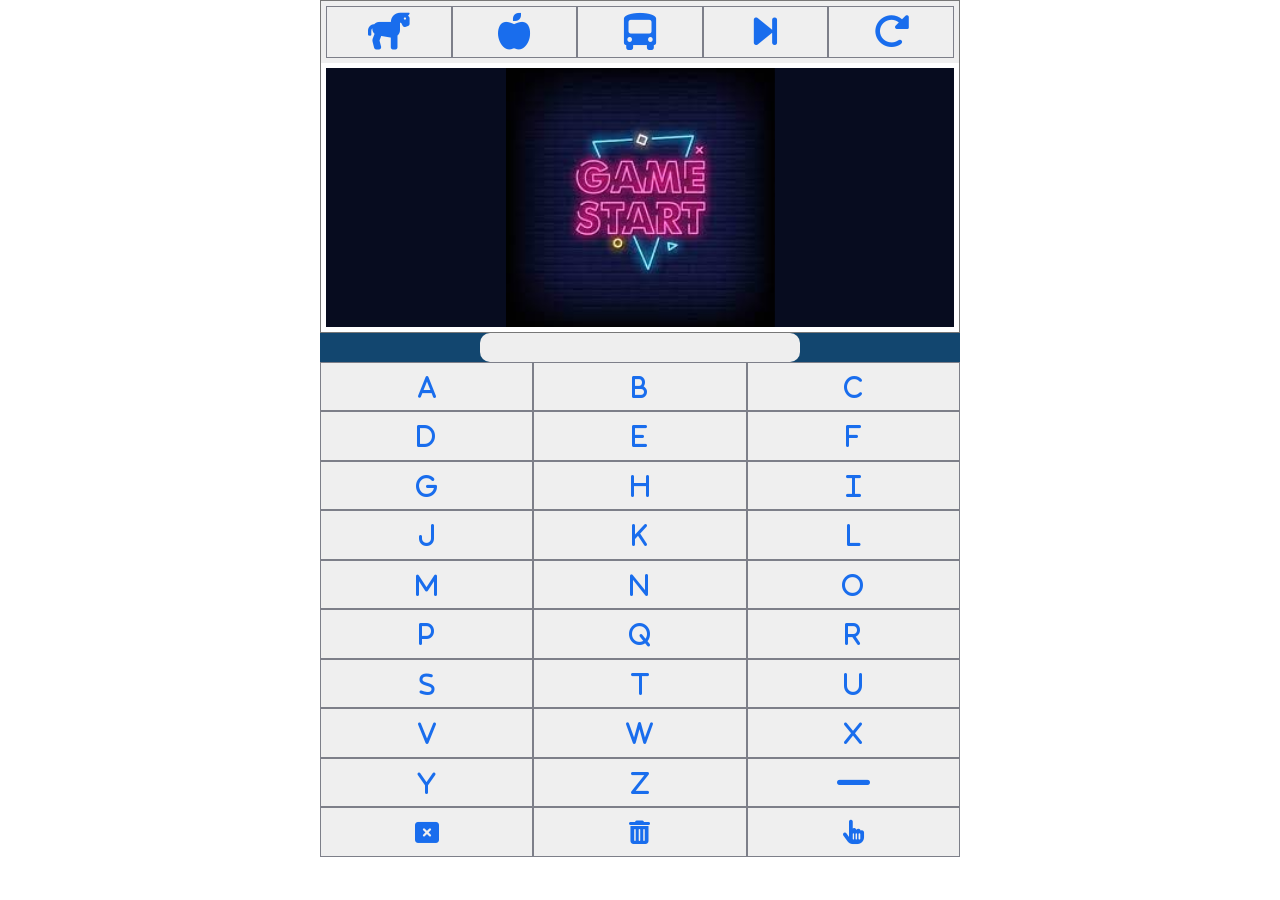
<file: index.html>
<!DOCTYPE html>
<html lang="en">
  <head>
    <meta charset="utf-8">
    <meta name="ibrahim yossef"content="write-name">
    <meta name="viewport" content="width=device-width ,height=device-height , initial-scale=1.0, maximum-scale=1.0 , minimum-scale=1.0, user-scalable=no"/>
    <title>learn</title>
    <link rel="stylesheet" href="css/all.min.css">
    <link rel="stylesheet" href="css/normalize.css"> 
    <link rel="stylesheet" href="write-name.css"> 
  </head>
  <body>          
      <section>
        <main>
           <input type="button" class="choose" title="animals" value="&#xf6f0;">
           <input type="button" class="choose" title="foods" value="&#xf5d1;" >
           <input type="button" class="choose" title="transports"value="&#xf55e;" >
           <input type="button" class="stup" value="&#xf051;">
           <input type="button" class="restart" value="&#xf2f9;">
        </main>
        <header>
            <div id = "animals" title="animals" class="animals">
                <img src="img/animals/lion.jpg"  class="lionD"  title="lion">
                <img src="img/animals/tiger.jpg" class="tigerD" title="tiger">
                <img src="img/animals/camel.jpg" class="camelD" title="camel">
                <img src="img/animals/clipart.jpg" class="clipartD" title="clipart">
                <img src="img/animals/elephant.jpg" class="elephantD" title="elephant">
                <img src="img/animals/cow.jpg" class="cowD" title="cow">
                <img src="img/animals/eagle.jpg" class="eagleD" title="eagle">
                <img src="img/animals/bafellow.jpg" class="bafellowD" title="bafellow">
                <img src="img/animals/rooster.jpg" class="roosterD" title="rooster">
                <img src="img/animals/bear.jpg"  class="bearD" title="bear">
                <img src="done.webp"   title="welldone">
            </div>
            <div id = "foods" title="foods" class="foods">
    
                <img src="img/foods/Carrots.jpg" class="carrot"   title="carrots">
                <img src="img/foods/garlic.jpg"  title="garlic">
                <img src="img/foods/green-onion.jpg"  title="green onion">
                <img src="img/foods/lettuce.jpg"  title="lettuce">
                <img src="img/foods/mango.jpg" title="mango">
                <img src="img/foods/pineapple.jpg"  title="pineapple">
                <img src="img/foods/potatos.jpg"  title="potatos">
                <img src="img/foods/strawberry.jpg"   title="strawberry">
                <img src="img/foods/tomatoes.jpg"   title="tomatoes">
                <img src="img/foods/watermelon.jpg"   title="watermelon">
                <img src="done.webp"   title="welldone">
            </div> 
            <div id = "transports" title="transports" class="transports" >
                <img src="img/transports/bicycle.jpg" class="bicycle"   title="bicycle">
                <img src="img/transports/bus.jpg"  title="bus">
                <img src="img/transports/car.jpg"  title="car">
                <img src="img/transports/metro.jpg"  title="metro">
                <img src="img/transports/motorcycle.jpg" title="motorcycle">
                <img src="img/transports/plane.jpg"  title="plane">
                <img src="img/transports/taxi.jpg"  title="taxi">
                <img src="img/transports/tractor.jpg"   title="tractor">
                <img src="img/transports/trailer.jpg"   title="trailer">
                <img src="img/transports/train.jpg"   title="train">
                <img src="done.webp"   title="welldone">
            </div> 
        </header>
        <article class="screen"><input id="screen" value=""></article>
        <form class="form">
            <button type="button" value="a">a</button>
            <button type="button" value="b">b</button>
            <button type="button" value="c">c</button>
            <button type="button" value="d">d</button>
            <button type="button" value="e">e</button>
            <button type="button" value="f">f</button>
            <button type="button" value="g">g</button>
            <button type="button" value="h">h</button>
            <button type="button" value="i">i</button>
            <button type="button" value="j">j</button>
            <button type="button" value="k">k</button>
            <button type="button" value="l">l</button>
            <button type="button" value="m">m</button>
            <button type="button" value="n">n</button>
            <button type="button" value="o">o</button>
            <button type="button" value="p">p</button>
            <button type="button" value="q">q</button>
            <button type="button" value="r">r</button>
            <button type="button" value="s">s</button>
            <button type="button" value="t">t</button>
            <button type="button" value="u">u</button>
            <button type="button" value="v">v</button>
            <button type="button" value="w">w</button>
            <button type="button" value="x">x</button>
            <button type="button" value="y">y</button>
            <button type="button" value="z">z</button>
            <button type="button" value=" " class="awesome space">&#xf068;</button>
            <button type="button"  class="close awesome">&#xf410;</button>
            <button type="button"  class="clear awesome">&#xf2ed;</button>
            <input type="button" value="&#xf25a;" class="input awesome">
        </form>
    </section>   
      <script src="write-name.js"></script>
  </body>    
</html>
</file>
<file: write-name.css>
body ,*{
    box-sizing: border-box;
    font-weight: 900 !important;
    text-transform: capitalize !important;
    font-family:'Font Awesome 6 Free', "taoma" , sans-serif  ;
}
body{
    margin: 0;
} 
input,button{
    border: 0.5px solid rgb(7 12 31 / 49%);
    border-radius : 0;
    -webkit-border-radius:0 ;
    -moz-border-radius:0 ;
    -o-border-radius:0 ;

    -webkit-appearance: none;
    -moz-appearance: none;
    -o-appearance: none;
    appearance: none;

    line-height: 0px ;
    font-weight: 900;
    font-size: 1.5rem;
    font-family:'Font Awesome 6 Free', "taoma" , sans-serif  ;
    color: #196ded ;
    padding: 2px;
    text-transform: capitalize;

    min-height: 1.8rem;
    
}
button.awesome , input.awesome {
    font-weight: 700;
    font-size: 1.5rem;
}

button.awesome.space{
    font-size: 2.5rem;
}
/*/////////////*/
section{
   width: 50vw; 
    margin: 0 auto;
    height: 100vh;
}
@media only screen and (max-width: 1000px) {
    section{
        width: 90vw; 
     }
}
main{
    display: flex;
    width: 100%;
    padding: 5px;
    border:1px solid #777;
    border-bottom-width: 0;
    background: rgb(239, 239, 239);
}
main * {
    flex: 1;
    padding:25px 1px 25px 1px;
    font-family: 'Font Awesome 6 Free';
    font-weight: 700;
    font-size: 2.3rem;
}
header{
    height: 30vh;
    padding: 5px;
    border:1px solid #777;
    border-top-width: 0;
    position: relative;
    background: rgb(7 12 31);
    background-image: url("start.jpg");
    background-repeat: no-repeat;
    background-clip: content-box;
    background-size: contain;
    background-position: 50% ;

}
header div {
    width: 100%;
    height: 100%;
    position: absolute;
    top:0;
    left:0;
    display: none;
}
header div:nth-child(1){
    z-index: 3;
}
header div:nth-child(2){
    z-index: 2;
}
header div:nth-child(3){
    z-index: 1;
}
div img {
    width: 100%;
    height: 100%;
    position: absolute;
    top:0;
    left:0;
}
div img:nth-last-of-type(1){
    z-index: 1;
   
}
div img:nth-last-of-type(2){
    z-index: 3;
}
div img:nth-last-of-type(3){
    z-index: 4;
}
div img:nth-last-of-type(4){
    z-index: 5;
}
div img:nth-last-of-type(5){
    z-index: 6;
}
div img:nth-last-of-type(6){
    z-index: 7;
}
div img:nth-last-of-type(7){
    z-index: 8;
}
div img:nth-last-of-type(8){
    z-index:9;
}

div img:nth-last-of-type(8){
    z-index:10 ;
}
div img:nth-last-of-type(9){
    z-index: 11;
}
div img:nth-last-of-type(10){
    z-index: 12;
}
div img:nth-last-of-type(11){
    z-index: 13;
}
.show {
    display: block;
}
.screen{
    background: #12466f;
}
.screen > input{
    text-align: center;
    width: 50%;
    margin: 0 0 0 25%;
    border: none;
    border-radius: 10px;
    outline: none;
    background: -webkit-linear-gradient(rgba(0,0,0,.3), rgba(0,0,0,.3) );
    background: #eee;
    color: #1967db;
}
.form {
    display: grid;
    grid-template-columns: repeat(3, 1fr);
    height: 55vh;
    }
    .form > * {
       flex: 1;
    }
</file>
